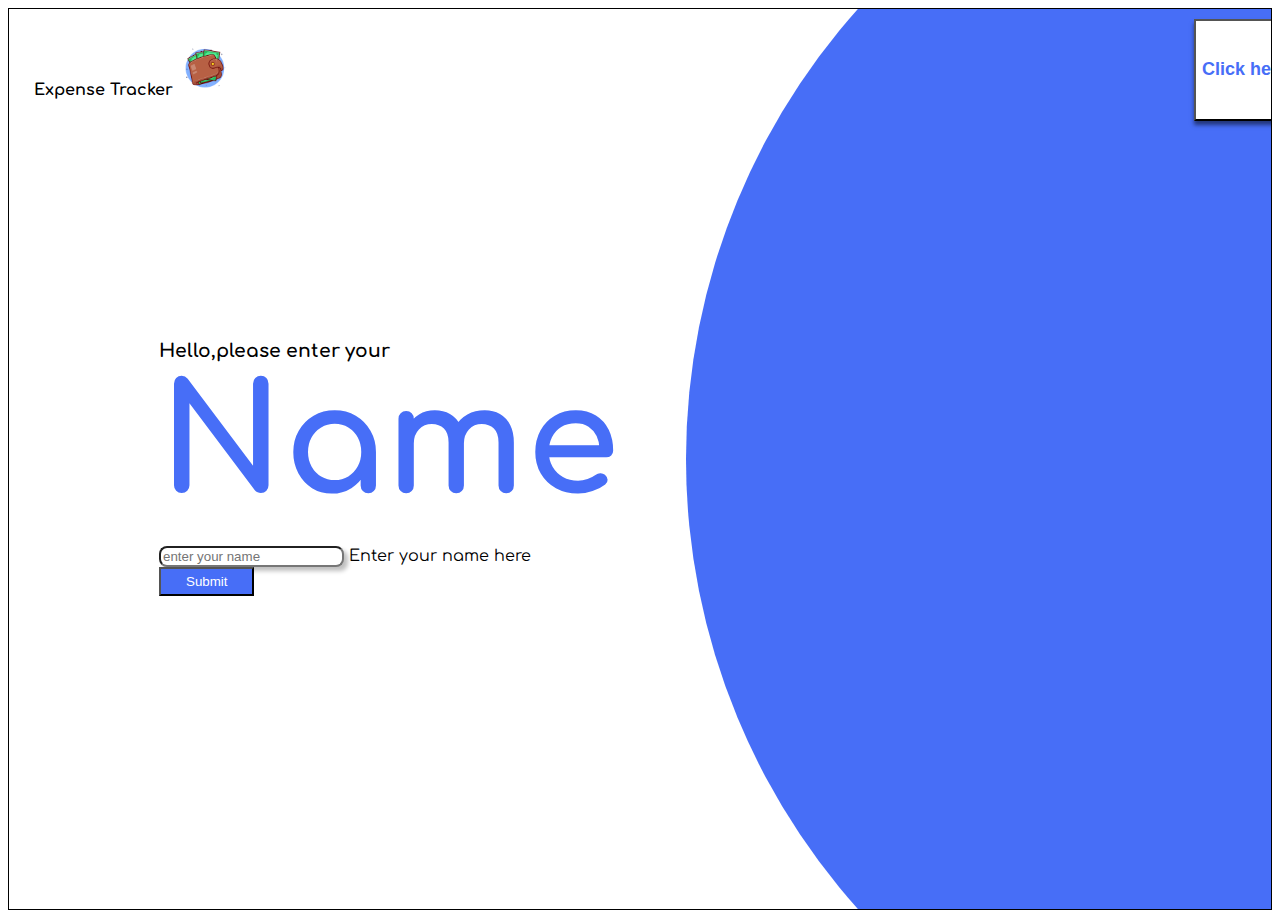
<file: index.html>
<!doctype html>
<html lang="en">
  <head>
    <meta charset="utf-8">
    <meta name="viewport" content="width=device-width, initial-scale=1">
    <title>Expense Tracker</title>
    <link href="https://cdn.jsdelivr.net/npm/bootstrap@5.3.7/dist/css/bootstrap.min.css" rel="stylesheet" integrity="sha384-LN+7fdVzj6u52u30Kp6M/trliBMCMKTyK833zpbD+pXdCLuTusPj697FH4R/5mcr" crossorigin="anonymous">

    <link rel="preconnect" href="https://fonts.googleapis.com">
<link rel="preconnect" href="https://fonts.gstatic.com" crossorigin>
<link href="https://fonts.googleapis.com/css2?family=Comfortaa:wght@300..700&display=swap" rel="stylesheet">


   
    <link rel="stylesheet" href="./index.css">
  </head>
  <body>
    <div class="parent">
        <div class="solid-circle"></div>
        <div class="header-home">
            <h4 class="m-0">Expense Tracker <img src="./images/f448a2a2-1310-4403-95fc-7ab70dd4a843-Photoroom.png" alt="wallet" width="55px" height="55px"></h4>
          
            <button class="btn btn-md" id="button">Click here</button>
        </div>
        <div class="main-content">
            <h3 class="main-content-text">Hello,please enter your
                <br/>
                <span id="name">Name</span>
            </h3>
            <div class="form-floating mb-3">
            <input type="email" class="form-control" id="floatingInput" placeholder="enter your name">
                <label for="floatingInput">Enter your name here</label>
                  </div>
                  
                  <a href="./home.html"><button class="btn btn-sm" id="login-button">Submit</button></a>

                  </div>
                </div>
    <script src="https://cdn.jsdelivr.net/npm/bootstrap@5.3.7/dist/js/bootstrap.bundle.min.js" integrity="sha384-ndDqU0Gzau9qJ1lfW4pNLlhNTkCfHzAVBReH9diLvGRem5+R9g2FzA8ZGN954O5Q" crossorigin="anonymous"></script>
  </body>
</html>
</file>
<file: index.css>
body{
 font-family: "Comfortaa", sans-serif;
}
.parent{
    position: relative;
    border: 1px solid black;
    height: 100vh;
    overflow: hidden;
    display: flex;
    align-items: center;
}
/* .solid-circle{
    height: 750px;
    width: 750px;
    background-color: #476ef7;
    border-radius:50% ;
    position: absolute;
    right: -375px;
    top:-120px;
    z-index: 1;
} */
.solid-circle {
  position: absolute;
  height: 150vh;
  width: 150vh;
  background-color: #476ef7;
  border-radius: 50%;
  top: -25vh;
  right: -85vh;
  z-index: 1;
}

.header-home{
    display: flex;
    justify-content: space-between;
    position: absolute;
    z-index: 2;
    width: 100%;
    top: 10px;
    padding: 0px 25px;


}
#button{
    background-color: white;
    color:#476ef7;
    font-size: large;
    font-weight: 600;
    box-shadow:0px 4px 4px rgba(0,0,0,0.5)
}
#name{
     color:#476ef7;
     font-size: 150px;
}
.form-control{
    box-shadow: 4px 4px 4px rgba(0,0,0,0.25);
    border-radius: 8px;
}
#login-button{
    background-color: #476ef7;
    color: white;
    padding: 5px 25px;

}
.main-content{
    margin-left: 150px;
}
/* responsive design */

@media screen and (max-width: 768px) {
  .parent {
    flex-direction: column;
    justify-content: flex-start;
    padding: 20px;
    height: auto;
  }

  .header-home {
    flex-direction: column;
    align-items: flex-start;
    gap: 10px;
    padding: 10px 20px;
  }

  .main-content {
    margin-left: 0;
    margin-top: 100px;
    padding: 10px;
    text-align: center;
  }

  #name {
    font-size: 12vw;
    text-align: center;
    word-break: break-word;
  }

  .form-control {
    width: 90%;
    max-width: 300px;
    font-size: 1rem;
  }

  #button,
  #login-button {
    width: 100%;
    padding: 10px;
    font-size: 1rem;
  }

  .solid-circle {
    top: -75vh;
    right: -110vh;
    height: 200vh;
    width: 200vh;
  }
}

@media screen and (max-width: 480px) {
  #name {
    font-size: 14vw;
  }

  .form-control {
    font-size: 0.95rem;
  }

  #button,
  #login-button {
    font-size: 0.95rem;
  }

  .solid-circle {
    height: 0vh;
    width: 0vh;
    background-color: black;
    top: -115vh;
    right: -150vh;
  }
}
</file>
